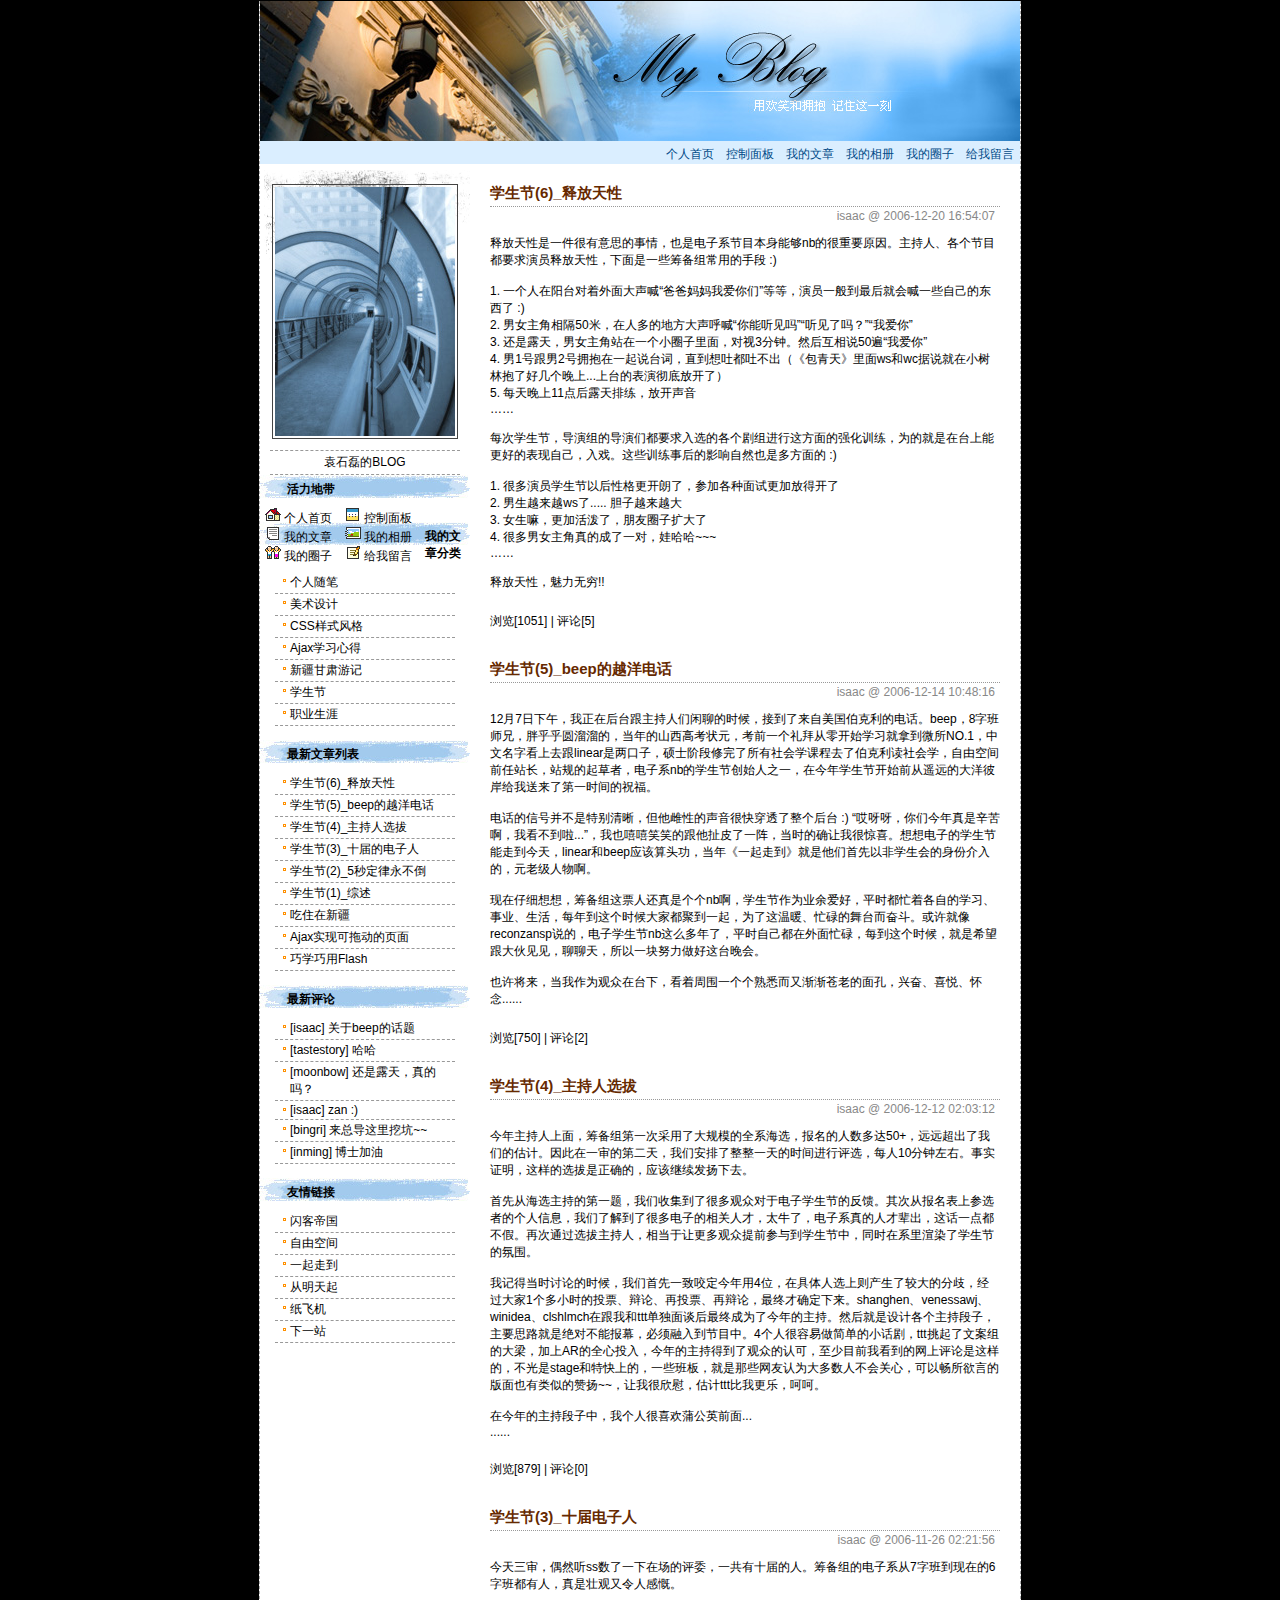
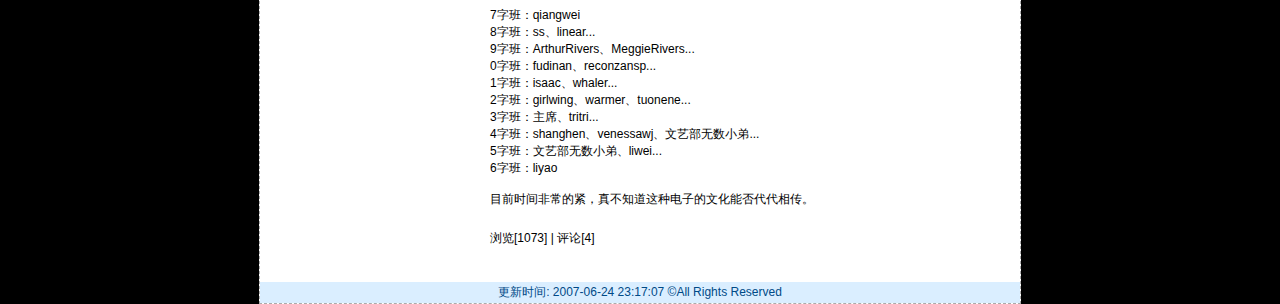
<file: index.html>
﻿<!doctype html>
<html>
<head>
<meta charset="utf-8">
<title>个人博客</title>
<link rel="stylesheet" href="1.css">
<style>
   
</style>
</head>

<body>
<div id="container">
	<div id="globallink">
		<ul>
			<li><a href="#">个人首页</a></li>
			<li><a href="#">控制面板</a></li>
			<li><a href="#">我的文章</a></li>
			<li><a href="#">我的相册</a></li>
			<li><a href="#">我的圈子</a></li>
			<li><a href="#">给我留言</a></li>
		</ul>
		<br>
	</div>
	<div id="parameter">
		<div id="author">
			<p class="mypic"><img src="mypic.jpg"></p>
			<p>袁石磊的BLOG</p>
		</div>
		<div id="llinks">
			<h4 class="links"><span>活力地带</span></h4>
			<ul>
				<li><img src="1.gif"> <a href="#">个人首页</a></li>
				<li><img src="3.gif"> <a href="#">控制面板</a></li>
				<li><img src="4.gif"> <a href="#">我的文章</a></li>
				<li><img src="5.gif"> <a href="#">我的相册</a></li>
				<li><img src="6.gif"> <a href="#">我的圈子</a></li>
				<li><img src="2.gif"> <a href="#">给我留言</a></li>
			</ul>
			<br>
		</div>
		<div id="lcategory">
			<h4 class="category"><span>我的文章分类</span></h4>
			<ul>
				<li><a href="#">个人随笔</a></li>
				<li><a href="#">美术设计</a></li>
				<li><a href="#">CSS样式风格</a></li>
				<li><a href="#">Ajax学习心得</a></li>
				<li><a href="#">新疆甘肃游记</a></li>
				<li><a href="#">学生节</a></li>
				<li><a href="#">职业生涯</a></li>
			</ul>
			<br>
		</div>
		<div id="llatest">
			<h4 class="latest"><span>最新文章列表</span></h4>
			<ul>
				<li><a href="#">学生节(6)_释放天性</a></li>
				<li><a href="#">学生节(5)_beep的越洋电话</a></li>
				<li><a href="#">学生节(4)_主持人选拔</a></li>
				<li><a href="#">学生节(3)_十届的电子人</a></li>
				<li><a href="#">学生节(2)_5秒定律永不倒</a></li>
				<li><a href="#">学生节(1)_综述</a></li>
				<li><a href="#">吃住在新疆</a></li>
				<li><a href="#">Ajax实现可拖动的页面</a></li>
				<li><a href="#">巧学巧用Flash</a></li>
			</ul>
			<br>
		</div>
		<div id="lcomment">
			<h4 class="comment"><span>最新评论</span></h4>
			<ul>
				<li><a href="#">[isaac] 关于beep的话题</a></li>
				<li><a href="#">[tastestory] 哈哈</a></li>
				<li><a href="#">[moonbow] 还是露天，真的吗？</li>
				<li><a href="#">[isaac] zan :)</a></li>
				<li><a href="#">[bingri] 来总导这里挖坑~~</a></li>
				<li><a href="#">[inming] 博士加油</a></li>
			</ul>
			<br>
		</div>
		<div id="lfriend">
			<h4 class="friend"><span>友情链接</span></h4>
			<ul>
				<li><a href="#">闪客帝国</a></li>
				<li><a href="#">自由空间</a></li>
				<li><a href="#">一起走到</a></li>
				<li><a href="#">从明天起</a></li>
				<li><a href="#">纸飞机</a></li>
				<li><a href="#">下一站</a></li>
			</ul>
			<br>
		</div>
	</div>
	<div id="main">
		<div class="article">
			<h3><a href="#">学生节(6)_释放天性</a></h3>
			<p class="author">isaac @ 2006-12-20 16:54:07</p>
			<p class="content">
释放天性是一件很有意思的事情，也是电子系节目本身能够nb的很重要原因。主持人、各个节目都要求演员释放天性，下面是一些筹备组常用的手段 :)<br>
<br>
1. 一个人在阳台对着外面大声喊“爸爸妈妈我爱你们”等等，演员一般到最后就会喊一些自己的东西了 :)<br>
2. 男女主角相隔50米，在人多的地方大声呼喊“你能听见吗”“听见了吗？”“我爱你”<br>
3. 还是露天，男女主角站在一个小圈子里面，对视3分钟。然后互相说50遍“我爱你”<br>
4. 男1号跟男2号拥抱在一起说台词，直到想吐都吐不出（《包青天》里面ws和wc据说就在小树林抱了好几个晚上...上台的表演彻底放开了）<br>
5. 每天晚上11点后露天排练，放开声音<br>
……<br>
<br>
每次学生节，导演组的导演们都要求入选的各个剧组进行这方面的强化训练，为的就是在台上能更好的表现自己，入戏。这些训练事后的影响自然也是多方面的 :)<br>
<br>
1. 很多演员学生节以后性格更开朗了，参加各种面试更加放得开了<br>
2. 男生越来越ws了..... 胆子越来越大<br>
3. 女生嘛，更加活泼了，朋友圈子扩大了<br>
4. 很多男女主角真的成了一对，娃哈哈~~~<br>
……<br>
<br>
释放天性，魅力无穷!!
			</p>
			<p class="show">浏览[1051] | 评论[5]</p>
		</div>
		<div class="article">
			<h3><a href="#">学生节(5)_beep的越洋电话</a></h3>
			<p class="author">isaac @ 2006-12-14 10:48:16</p>
			<p class="content">
12月7日下午，我正在后台跟主持人们闲聊的时候，接到了来自美国伯克利的电话。beep，8字班师兄，胖乎乎圆溜溜的，当年的山西高考状元，考前一个礼拜从零开始学习就拿到微所NO.1，中文名字看上去跟linear是两口子，硕士阶段修完了所有社会学课程去了伯克利读社会学，自由空间前任站长，站规的起草者，电子系nb的学生节创始人之一，在今年学生节开始前从遥远的大洋彼岸给我送来了第一时间的祝福。<br>
<br>
电话的信号并不是特别清晰，但他雌性的声音很快穿透了整个后台 :) “哎呀呀，你们今年真是辛苦啊，我看不到啦...”，我也嘻嘻笑笑的跟他扯皮了一阵，当时的确让我很惊喜。想想电子的学生节能走到今天，linear和beep应该算头功，当年《一起走到》就是他们首先以非学生会的身份介入的，元老级人物啊。<br>
<br>
现在仔细想想，筹备组这票人还真是个个nb啊，学生节作为业余爱好，平时都忙着各自的学习、事业、生活，每年到这个时候大家都聚到一起，为了这温暖、忙碌的舞台而奋斗。或许就像reconzansp说的，电子学生节nb这么多年了，平时自己都在外面忙碌，每到这个时候，就是希望跟大伙见见，聊聊天，所以一块努力做好这台晚会。<br>
<br>
也许将来，当我作为观众在台下，看着周围一个个熟悉而又渐渐苍老的面孔，兴奋、喜悦、怀念......
			</p>
			<p class="show">浏览[750] | 评论[2]</p>
		</div>
		<div class="article">
			<h3><a href="#">学生节(4)_主持人选拔</a></h3>
			<p class="author">isaac @ 2006-12-12 02:03:12</p>
			<p class="content">
今年主持人上面，筹备组第一次采用了大规模的全系海选，报名的人数多达50+，远远超出了我们的估计。因此在一审的第二天，我们安排了整整一天的时间进行评选，每人10分钟左右。事实证明，这样的选拔是正确的，应该继续发扬下去。<br>
<br>
首先从海选主持的第一题，我们收集到了很多观众对于电子学生节的反馈。其次从报名表上参选者的个人信息，我们了解到了很多电子的相关人才，太牛了，电子系真的人才辈出，这话一点都不假。再次通过选拔主持人，相当于让更多观众提前参与到学生节中，同时在系里渲染了学生节的氛围。<br>
<br>
我记得当时讨论的时候，我们首先一致咬定今年用4位，在具体人选上则产生了较大的分歧，经过大家1个多小时的投票、辩论、再投票、再辩论，最终才确定下来。shanghen、venessawj、winidea、clshlmch在跟我和ttt单独面谈后最终成为了今年的主持。然后就是设计各个主持段子，主要思路就是绝对不能报幕，必须融入到节目中。4个人很容易做简单的小话剧，ttt挑起了文案组的大梁，加上AR的全心投入，今年的主持得到了观众的认可，至少目前我看到的网上评论是这样的，不光是stage和特快上的，一些班板，就是那些网友认为大多数人不会关心，可以畅所欲言的版面也有类似的赞扬~~，让我很欣慰，估计ttt比我更乐，呵呵。<br>
<br>
在今年的主持段子中，我个人很喜欢蒲公英前面... <br>
......
			</p>
			<p class="show">浏览[879] | 评论[0]</p>
		</div>
		<div class="article">
			<h3><a href="#">学生节(3)_十届电子人</a></h3>
			<p class="author">isaac @ 2006-11-26 02:21:56</p>
			<p class="content">
今天三审，偶然听ss数了一下在场的评委，一共有十届的人。筹备组的电子系从7字班到现在的6字班都有人，真是壮观又令人感慨。<br>
<br>
7字班：qiangwei<br>
8字班：ss、linear...<br>
9字班：ArthurRivers、MeggieRivers...<br>
0字班：fudinan、reconzansp...<br>
1字班：isaac、whaler...<br>
2字班：girlwing、warmer、tuonene...<br>
3字班：主席、tritri...<br>
4字班：shanghen、venessawj、文艺部无数小弟...<br>
5字班：文艺部无数小弟、liwei...<br>
6字班：liyao<br>
<br>
目前时间非常的紧，真不知道这种电子的文化能否代代相传。
			</p>
			<p class="show">浏览[1073] | 评论[4]</p>
		</div>
	</div>
	<div id="footer">
		<p>更新时间: 2007-06-24 23:17:07 &copy;All Rights Reserved </p>
	</div>
</div>

</body>
</html>
</file>
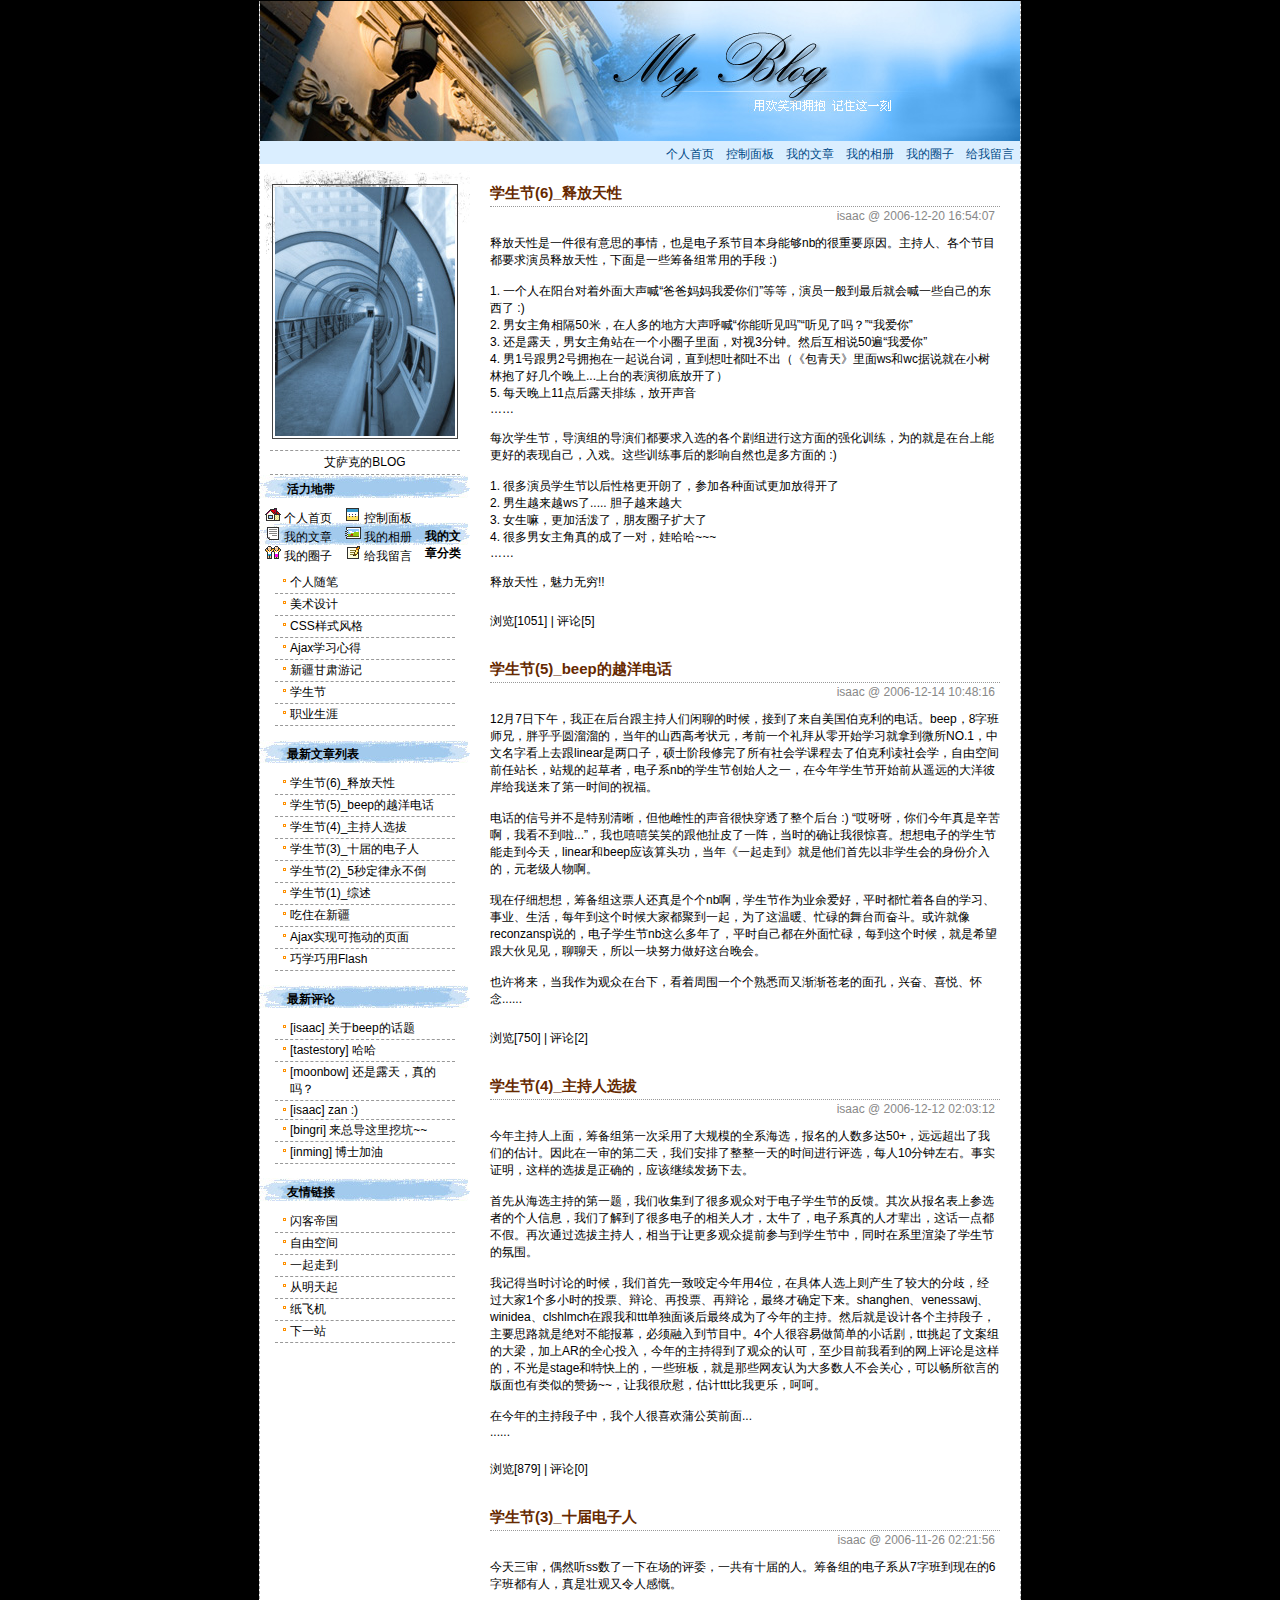
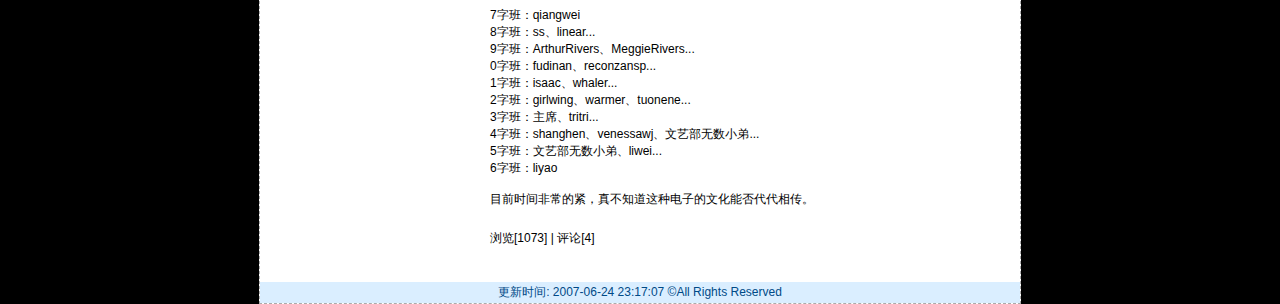
<file: index .html>
﻿<!doctype html>
<html>
<head>
<meta charset="utf-8">
<title>个人博客</title>
<link rel="stylesheet" href="1.css">
<style>
   
</style>
</head>

<body>
<div id="container">
	<div id="globallink">
		<ul>
			<li><a href="#">个人首页</a></li>
			<li><a href="#">控制面板</a></li>
			<li><a href="#">我的文章</a></li>
			<li><a href="#">我的相册</a></li>
			<li><a href="#">我的圈子</a></li>
			<li><a href="#">给我留言</a></li>
		</ul>
		<br>
	</div>
	<div id="parameter">
		<div id="author">
			<p class="mypic"><img src="mypic.jpg"></p>
			<p>艾萨克的BLOG</p>
		</div>
		<div id="llinks">
			<h4 class="links"><span>活力地带</span></h4>
			<ul>
				<li><img src="1.gif"> <a href="#">个人首页</a></li>
				<li><img src="3.gif"> <a href="#">控制面板</a></li>
				<li><img src="4.gif"> <a href="#">我的文章</a></li>
				<li><img src="5.gif"> <a href="#">我的相册</a></li>
				<li><img src="6.gif"> <a href="#">我的圈子</a></li>
				<li><img src="2.gif"> <a href="#">给我留言</a></li>
			</ul>
			<br>
		</div>
		<div id="lcategory">
			<h4 class="category"><span>我的文章分类</span></h4>
			<ul>
				<li><a href="#">个人随笔</a></li>
				<li><a href="#">美术设计</a></li>
				<li><a href="#">CSS样式风格</a></li>
				<li><a href="#">Ajax学习心得</a></li>
				<li><a href="#">新疆甘肃游记</a></li>
				<li><a href="#">学生节</a></li>
				<li><a href="#">职业生涯</a></li>
			</ul>
			<br>
		</div>
		<div id="llatest">
			<h4 class="latest"><span>最新文章列表</span></h4>
			<ul>
				<li><a href="#">学生节(6)_释放天性</a></li>
				<li><a href="#">学生节(5)_beep的越洋电话</a></li>
				<li><a href="#">学生节(4)_主持人选拔</a></li>
				<li><a href="#">学生节(3)_十届的电子人</a></li>
				<li><a href="#">学生节(2)_5秒定律永不倒</a></li>
				<li><a href="#">学生节(1)_综述</a></li>
				<li><a href="#">吃住在新疆</a></li>
				<li><a href="#">Ajax实现可拖动的页面</a></li>
				<li><a href="#">巧学巧用Flash</a></li>
			</ul>
			<br>
		</div>
		<div id="lcomment">
			<h4 class="comment"><span>最新评论</span></h4>
			<ul>
				<li><a href="#">[isaac] 关于beep的话题</a></li>
				<li><a href="#">[tastestory] 哈哈</a></li>
				<li><a href="#">[moonbow] 还是露天，真的吗？</li>
				<li><a href="#">[isaac] zan :)</a></li>
				<li><a href="#">[bingri] 来总导这里挖坑~~</a></li>
				<li><a href="#">[inming] 博士加油</a></li>
			</ul>
			<br>
		</div>
		<div id="lfriend">
			<h4 class="friend"><span>友情链接</span></h4>
			<ul>
				<li><a href="#">闪客帝国</a></li>
				<li><a href="#">自由空间</a></li>
				<li><a href="#">一起走到</a></li>
				<li><a href="#">从明天起</a></li>
				<li><a href="#">纸飞机</a></li>
				<li><a href="#">下一站</a></li>
			</ul>
			<br>
		</div>
	</div>
	<div id="main">
		<div class="article">
			<h3><a href="#">学生节(6)_释放天性</a></h3>
			<p class="author">isaac @ 2006-12-20 16:54:07</p>
			<p class="content">
释放天性是一件很有意思的事情，也是电子系节目本身能够nb的很重要原因。主持人、各个节目都要求演员释放天性，下面是一些筹备组常用的手段 :)<br>
<br>
1. 一个人在阳台对着外面大声喊“爸爸妈妈我爱你们”等等，演员一般到最后就会喊一些自己的东西了 :)<br>
2. 男女主角相隔50米，在人多的地方大声呼喊“你能听见吗”“听见了吗？”“我爱你”<br>
3. 还是露天，男女主角站在一个小圈子里面，对视3分钟。然后互相说50遍“我爱你”<br>
4. 男1号跟男2号拥抱在一起说台词，直到想吐都吐不出（《包青天》里面ws和wc据说就在小树林抱了好几个晚上...上台的表演彻底放开了）<br>
5. 每天晚上11点后露天排练，放开声音<br>
……<br>
<br>
每次学生节，导演组的导演们都要求入选的各个剧组进行这方面的强化训练，为的就是在台上能更好的表现自己，入戏。这些训练事后的影响自然也是多方面的 :)<br>
<br>
1. 很多演员学生节以后性格更开朗了，参加各种面试更加放得开了<br>
2. 男生越来越ws了..... 胆子越来越大<br>
3. 女生嘛，更加活泼了，朋友圈子扩大了<br>
4. 很多男女主角真的成了一对，娃哈哈~~~<br>
……<br>
<br>
释放天性，魅力无穷!!
			</p>
			<p class="show">浏览[1051] | 评论[5]</p>
		</div>
		<div class="article">
			<h3><a href="#">学生节(5)_beep的越洋电话</a></h3>
			<p class="author">isaac @ 2006-12-14 10:48:16</p>
			<p class="content">
12月7日下午，我正在后台跟主持人们闲聊的时候，接到了来自美国伯克利的电话。beep，8字班师兄，胖乎乎圆溜溜的，当年的山西高考状元，考前一个礼拜从零开始学习就拿到微所NO.1，中文名字看上去跟linear是两口子，硕士阶段修完了所有社会学课程去了伯克利读社会学，自由空间前任站长，站规的起草者，电子系nb的学生节创始人之一，在今年学生节开始前从遥远的大洋彼岸给我送来了第一时间的祝福。<br>
<br>
电话的信号并不是特别清晰，但他雌性的声音很快穿透了整个后台 :) “哎呀呀，你们今年真是辛苦啊，我看不到啦...”，我也嘻嘻笑笑的跟他扯皮了一阵，当时的确让我很惊喜。想想电子的学生节能走到今天，linear和beep应该算头功，当年《一起走到》就是他们首先以非学生会的身份介入的，元老级人物啊。<br>
<br>
现在仔细想想，筹备组这票人还真是个个nb啊，学生节作为业余爱好，平时都忙着各自的学习、事业、生活，每年到这个时候大家都聚到一起，为了这温暖、忙碌的舞台而奋斗。或许就像reconzansp说的，电子学生节nb这么多年了，平时自己都在外面忙碌，每到这个时候，就是希望跟大伙见见，聊聊天，所以一块努力做好这台晚会。<br>
<br>
也许将来，当我作为观众在台下，看着周围一个个熟悉而又渐渐苍老的面孔，兴奋、喜悦、怀念......
			</p>
			<p class="show">浏览[750] | 评论[2]</p>
		</div>
		<div class="article">
			<h3><a href="#">学生节(4)_主持人选拔</a></h3>
			<p class="author">isaac @ 2006-12-12 02:03:12</p>
			<p class="content">
今年主持人上面，筹备组第一次采用了大规模的全系海选，报名的人数多达50+，远远超出了我们的估计。因此在一审的第二天，我们安排了整整一天的时间进行评选，每人10分钟左右。事实证明，这样的选拔是正确的，应该继续发扬下去。<br>
<br>
首先从海选主持的第一题，我们收集到了很多观众对于电子学生节的反馈。其次从报名表上参选者的个人信息，我们了解到了很多电子的相关人才，太牛了，电子系真的人才辈出，这话一点都不假。再次通过选拔主持人，相当于让更多观众提前参与到学生节中，同时在系里渲染了学生节的氛围。<br>
<br>
我记得当时讨论的时候，我们首先一致咬定今年用4位，在具体人选上则产生了较大的分歧，经过大家1个多小时的投票、辩论、再投票、再辩论，最终才确定下来。shanghen、venessawj、winidea、clshlmch在跟我和ttt单独面谈后最终成为了今年的主持。然后就是设计各个主持段子，主要思路就是绝对不能报幕，必须融入到节目中。4个人很容易做简单的小话剧，ttt挑起了文案组的大梁，加上AR的全心投入，今年的主持得到了观众的认可，至少目前我看到的网上评论是这样的，不光是stage和特快上的，一些班板，就是那些网友认为大多数人不会关心，可以畅所欲言的版面也有类似的赞扬~~，让我很欣慰，估计ttt比我更乐，呵呵。<br>
<br>
在今年的主持段子中，我个人很喜欢蒲公英前面... <br>
......
			</p>
			<p class="show">浏览[879] | 评论[0]</p>
		</div>
		<div class="article">
			<h3><a href="#">学生节(3)_十届电子人</a></h3>
			<p class="author">isaac @ 2006-11-26 02:21:56</p>
			<p class="content">
今天三审，偶然听ss数了一下在场的评委，一共有十届的人。筹备组的电子系从7字班到现在的6字班都有人，真是壮观又令人感慨。<br>
<br>
7字班：qiangwei<br>
8字班：ss、linear...<br>
9字班：ArthurRivers、MeggieRivers...<br>
0字班：fudinan、reconzansp...<br>
1字班：isaac、whaler...<br>
2字班：girlwing、warmer、tuonene...<br>
3字班：主席、tritri...<br>
4字班：shanghen、venessawj、文艺部无数小弟...<br>
5字班：文艺部无数小弟、liwei...<br>
6字班：liyao<br>
<br>
目前时间非常的紧，真不知道这种电子的文化能否代代相传。
			</p>
			<p class="show">浏览[1073] | 评论[4]</p>
		</div>
	</div>
	<div id="footer">
		<p>更新时间: 2007-06-24 23:17:07 &copy;All Rights Reserved </p>
	</div>
</div>

</body>
</html>
</file>
<file: 1.css>
body{
	   padding:0px;
	   margin:0px;
	   font-size:12px;
	   font-family:Gotham, "Helvetica Neue", Helvetica, Arial, sans-serif;
	   text-align:center;
	   background:#000;
	   }
   #container{
	   position:relative;
	   margin:1px auto 0 auto;
	   width:760px;
	   text-align:left;
	   background-color:#FFFFFF;
	   border-left:1px dashed #AAAAAA;		/* 添加虚线框 */
	   border-right:1px dashed #AAAAAA;
	   border-bottom:1px dashed #AAAAAA;
	   }
   #globallink{
	   width:760px;
	   height:163px;
	   margin:0px;
	   padding:0px;
	   background:#daeeff url(banner.jpg) no-repeat top;
	   }
	#globallink ul{
		list-style-type:none;
		position:absolute;
		width:417px;
		left:400px;top:145px;
		padding:0px;
		margin:0px;
		}
	#globallink li{
		float:left;
		text-align:center;
		padding:0px 6px 0px 6px;
		}
	#globallink a:link,#globallink a:visited{
		color:#004a87;
		text-decoration:none;
		}
	#globallink a:hover{
		color:#fff;
		text-decoration:underline;
		}
	#parameter{
		position:relative;
		float:left;
		width:210px;
		padding:0px;
		margin:0px;
		}
	#parameter div#author{
		text-align:center;
		background:url(mypic_bg.gif) no-repeat;
		margin-top:5px;
		}
	div#author p{
		margin:0px 10px;
		padding:3px 0px;
		border-bottom:1px dashed #999;
		border-top:1px dashed #999;
		}
	div#author p.mypic{
		border:none;
		padding:15px 0 0 0;
		margin:0 0 8px 0;
		}
	div#author p.mypic img{
		border:1px solid #444;
		padding:2px ;
		margin:0px;
		}
	#parameter div h4{
		background:url(leftbg.jpg) no-repeat;
		font-size:12px;
		padding:6px 0px 5px 27px;
		margin:0px;
		}
	#parameter div ul{
		list-style:none;
		margin:5px 15px 0px 15px;
		padding:0px;
		}
	#parameter div ul li{
		padding:2px 3px 2px 15px;
		background:url(icon1.gif) no-repeat 8px 7px;
		border-bottom:1px dashed #999;
		}
	#parameter div ul li a:link,#parameter div ul li a:visited{
		color:#000;
		text-decoration:none;
		}
	#parameter div ul li a:hover{
		color:#008cff;
		text-decoration:underline;
		}
		div#llinks ul{
			list-style:none;
			padding:0px;
			margin:5px 5px 0px 5px;
			}
		div#llinks ul li{
			float:left;
			width:80px;
			background:none;
			padding:0px;
			border:none;
			}
		#main{
			float:left;
			position:relative;font-size:12px;
			margin:0px 20px 5px 20px;
			width:510px;
			}
        #main div{
	        position:relative;
	        margin:20px 0px 30px 0px;
            }
        #main div h3{
	        font-size:15px;
	        margin:0px;
	        padding:0px 0px 3px 0px;
	        border-bottom:1px dotted #999999;			/* 下划淡色虚线 */
            }
        #main div h3 a:link, #main div h3 a:visited{
	        color:#662900;
	        text-decoration:none;
            }
        #main div h3 a:hover{
	        color:#0072ff;
            }
        #main p.author{
	        margin:0px;
	        text-align:right;
	        color:#888888;
        	padding:2px 5px 2px 0px;
            }
        #main p.content{
	        margin:0px;
	        padding:10px 0px 10px 0px;
            }
        #footer{
	        clear:both;			/* 消除float的影响，排版相关的章节已经大量涉及 */
	        text-align:center;
	        background-color:#daeeff;
	        margin:0px; padding:0px;
	        color:#004a87;
            }
        #footer p{
	        margin:0px; padding:2px;
            }
</file>
